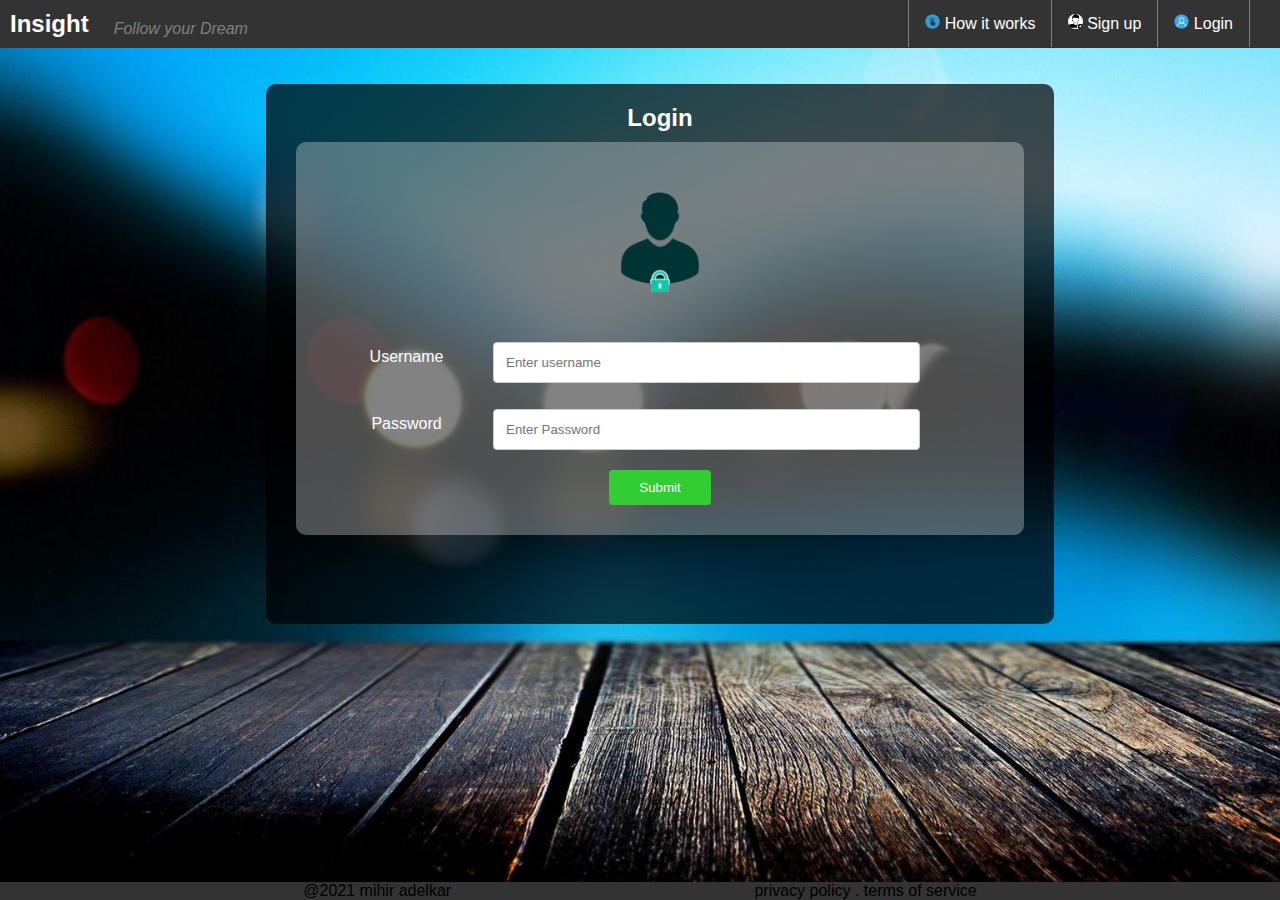
<file: login.html>
<!DOCTYPE html>
<html lang="en">

<head>
    <meta charset="UTF-8">
    <meta http-equiv="X-UA-Compatible" content="IE=edge">
    <meta name="viewport" content="width=device-width, initial-scale=1.0">
    <link rel="stylesheet" href="style.css">
    <title>Insight</title>
</head>

<body id="loginbody">
    <header>
        <nav id="topnavbar">
            <section id="topnavleft">
                <h2>Insight</h2>
                <p><i>Follow your Dream</i></p>
            </section>
            <section id="topnavright">
                <ul>
                    <li><a href="login.html"><img src="Images/icons/login.png" alt="img" class="topnavicons"> Login</a></li>
                    <li><a href="signup.html"><img src="Images/icons/sign up.png" alt="img" class="topnavicons"> Sign up</a></li>
                    <li><a href="index.html"><img src="Images/icons/click.png" alt="img" class="topnavicons"> How it works</a></li>
                </ul>
            </section>
        </nav>
    </header>
    <main>
        <div id="loginmain">
            <section id="logincard">
                <h2>Login</h2>
                <div id="loginform">
                    <img src="Images/Login.png" alt="login img" height="160px">
                    <form action="index.html">
                        <div class="row">
                            <div class="col-25">
                                <label for="name">Username</label>
                            </div>
                            <div class="col-75">
                                <input required type="text" id="name" placeholder="Enter username">
                            </div><br>
                            <span class="errorspan" id="nameE"></span>
                        </div>
                        <div class="row">
                            <div class="col-25">
                                <label for="email">Password</label>
                            </div>
                            <div class="col-75">
                                <input required type="password" id="password" placeholder="Enter Password">
                            </div><br>
                            <span class="errorspan" id="emailE"></span>
                        </div>
                        <div class="row">
                            <input type="submit" value="Submit">
                        </div>
                    </form>
                </div>
            </section>
        </div>
    </main>
    <footer id="loginfooter">
        <p>@2021 mihir adelkar</p>
        <p>privacy policy . terms of service</p>
    </footer>
</body>

</html>
</file>
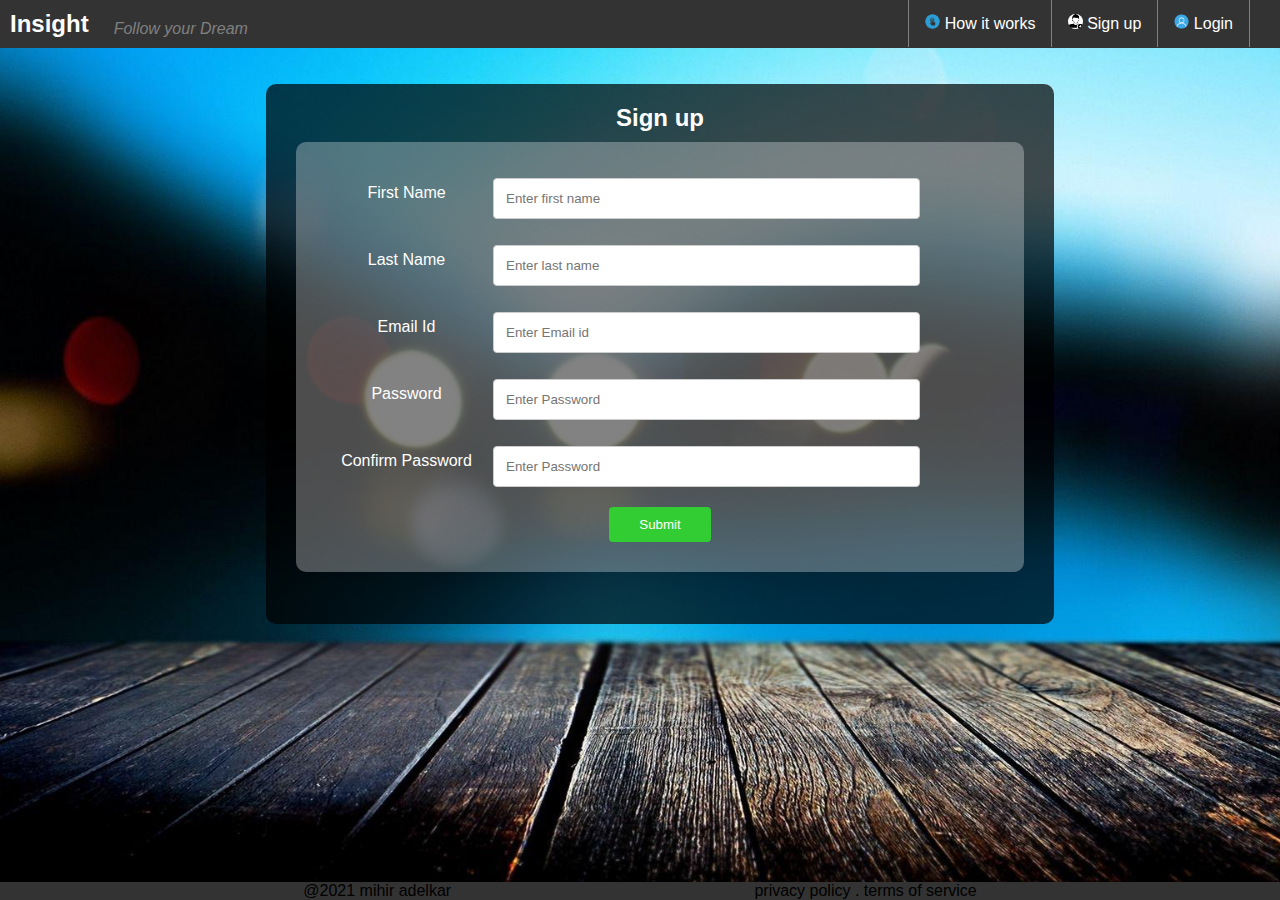
<file: signup.html>
<!DOCTYPE html>
<html lang="en">

<head>
    <meta charset="UTF-8">
    <meta http-equiv="X-UA-Compatible" content="IE=edge">
    <meta name="viewport" content="width=device-width, initial-scale=1.0">
    <link rel="stylesheet" href="style.css">
    <title>Insight</title>
</head>

<body id="loginbody">
    <header>
        <nav id="topnavbar">
            <section id="topnavleft">
                <h2>Insight</h2>
                <p><i>Follow your Dream</i></p>
            </section>
            <section id="topnavright">
                <ul>
                    <li><a href="login.html"><img src="Images/icons/login.png" alt="img" class="topnavicons"> Login</a></li>
                    <li><a href="signup.html"><img src="Images/icons/sign up.png" alt="img" class="topnavicons"> Sign up</a></li>
                    <li><a href="index.html"><img src="Images/icons/click.png" alt="img" class="topnavicons"> How it works</a></li>
                </ul>
            </section>
        </nav>
    </header>
    <main>
        <div id="loginmain">
            <section id="logincard">
                <h2>Sign up</h2>
                <div id="loginform">
                    <!-- <img src="Images/Login.png" alt="login img" height="160px"> -->
                    <form action="index.html">
                        <div class="row">
                            <div class="col-25">
                                <label for="name">First Name</label>
                            </div>
                            <div class="col-75">
                                <input required type="text" id="firstname" placeholder="Enter first name">
                            </div><br>
                        </div>
                        <div class="row">
                            <div class="col-25">
                                <label for="name"> Last Name</label>
                            </div>
                            <div class="col-75">
                                <input required type="text" id="lastname" placeholder="Enter last name">
                            </div><br>
                        </div>
                        <div class="row">
                            <div class="col-25">
                                <label for="email">Email Id</label>
                            </div>
                            <div class="col-75">
                                <input required type="text" id="email" placeholder="Enter Email id">
                            </div><br>

                        </div>
                        <div class="row">
                            <div class="col-25">
                                <label for="email">Password</label>
                            </div>
                            <div class="col-75">
                                <input required type="password" id="password" placeholder="Enter Password">
                            </div><br>

                        </div>
                        <div class="row">
                            <div class="col-25">
                                <label for="email">Confirm Password</label>
                            </div>
                            <div class="col-75">
                                <input required type="password" id="password" placeholder="Enter Password">
                            </div><br>

                        </div>
                        <div class="row">
                            <input type="submit" value="Submit">
                        </div>
                    </form>
                </div>
            </section>
        </div>
    </main>
    <footer id="loginfooter">
        <p>@2021 mihir adelkar</p>
        <p>privacy policy . terms of service</p>
    </footer>
</body>

</html>
</file>
<file: style.css>
*{
    font-family: -apple-system, BlinkMacSystemFont, 'Segoe UI', Roboto, Oxygen, Ubuntu, Cantarell, 'Open Sans', 'Helvetica Neue', sans-serif;
    margin: 0;
    padding: 0;
        /* border: 1px solid black; */

}
/* header */
header{
    background-color: #333;
    height: 1%;
}
#topnavbar{
    display: flex;
    justify-content: flex-end;
    color: white;
    width: 100%;

}
#topnavleft{
    flex: 2;
    display: flex;
    padding: 10px;
}
#topnavleft p{
    padding-top: 10px;
    padding-left: 25px;
    color: gray;
}
#topnavright{
    flex: 3;
    margin-left: 10px;
    margin-right: 30px;
}
#topnavright ul{
    display: flex;
    flex-direction: row-reverse;
    list-style: none;
}
#topnavright ul:first-child{
    border-right: 1px solid gray;
}
.topnavicons{
    height: 15px;
    border-radius: 50%;
    /* border: 1px solid black; */
}
#topnavright li a{
    display: block;
    color: white;
    text-align: center;
    padding: 14px 16px;
    text-decoration: none;
    border-left: 1px solid gray;
    transition: 0.5s;
} 
#topnavright li a:hover{ 
    background-color: #111;
    transform: scale(1.04);
}

/* main */
/* main banner */
#mainbannertop{
    background-image: url(Images/cardimage/bg2.jpg);
    /* background-image: url(Images/mainbannerimg.jpg); */
    background-position: center center;
    background-size: cover;
    height: 600px;
    width: 100%;

}
#mainbannerarticle{
    text-align: center;
    color: black;
    margin-left: 20%;
    margin-right: 20%;
    padding-top: 10%;
}
#mainbannerarticle h1{
    font-size: 3rem;
}
#mainbannerarticle a{
    color: white;
    /* border: 1px solid black; */
    padding: 12px 20px;
    margin: 15px;
    border-radius: 5px;
}
#mainbannerb1{
    background-color: rgba(138,193,12);
}
#mainbannerb2{
    background-color: rgba(51,144,218);
}
#mainbannerb1:hover{
    background-color: rgb(80, 120, 10);
}
#mainbannerb2:hover{
    background-color: rgb(25, 80, 115);
    
}
/* large cards */
#largecardcontainer1{
    padding: 10px;
    margin: 10px;
}
.largecards{
    float: left;
    height: 20%;
    width: 30%;
    margin: 5px;
    padding: 10px;
    border: 1px solid lightgray;
    border-radius: 10px;
    box-shadow: 5px 5px 5px rgba(0, 0, 0, 0.2);
    transition: 0.5s;
}
.largecards:hover{
    transform: scale(1.04);
}
.largecardbottom{
    display: flex;
}
.cardmainimage{
    height: 100%;
    width: 100%;    
}
.cardprofliepic{
    height: 50px;
    width: 50px;
    margin: 5px;
    border-radius: 5px;
}

/* small cards */
#smallcardcontainer1{
    margin: 10px;
    padding: 10px;
}
.smallcards{    
    float: left;
    height: 20%;
    width: 30%;
    margin: 5px;
    padding: 10px;
    border: 1px solid lightslategray;
    box-shadow: 3px 3px rgba(0, 0, 0, 0.2);
    display: flex;
    transition: 0.5s;
}
.smallcards:hover{  
    transform: scale(1.04);
}
.scardprofile{
    margin-right: 5px;
}
.scardprofilepic{
    height: 60px;
    width: 60px;
    border-radius: 50%;
    border: 1px solid gray;
}
.scardtext{
}
.dateonscard{
    color: gray;
    font-size: 0.8rem;
}
/* featured section */
#featuredsection1{
    max-width: 100%;
}
.featuredsection{
    display: flex;
    justify-content: space-around;
    flex-wrap: wrap;
}
.featuredsection h2{
    color: gray;
    padding: 20px;
}
.featuredsection a{
    margin-left: 1%;
    margin-right: 1%;
}
.featuredimg{
    margin: 5px;
    height: 50px;
    margin-left: 1%;
    margin-right: 1%;
    transition: 0.5s;
}
.featuredimg:hover{
    transform: scale(1.1);
}

/* footer */

footer{
    background-color: #333;
    width: 100%;
    display: flex;
    
}
#footernavcontainer{
    flex: 1;
    display: flex;
    justify-content: space-around;
    flex-wrap: wrap;
    /* display: inline-flex;
    padding: 15px;
    flex: 1; */
}
.footernav {
    padding-left: 20px;
    padding-right: 20px;
}
.footernav h3{
    color: white;
}
.footernav ul{
    list-style: none;
}
.footernav ul li a{
    color: grey;
    text-decoration: none;
}
.footernav ul li a:hover{
    color: white;
}
#footermaincontainer{
    flex: 1;
    padding: 30px;
    text-align: end;
}
.socialicon{
    height: 50px;
    width: 50px;
    margin: 5px;
    border-radius: 10px;
    transition: 0.4s;
}
.socialicon:hover{
    transform: scale(1.06);
}

/* login page */
#loginbody{
    background-image: url(Images/mainbannerimg.jpg);
    background-attachment: fixed;
    background-position: center;
    background-size: cover;
    background-repeat:no-repeat ;
}

/* main */
#loginmain{
 padding: 10px;
 margin-left: 20%;
 margin-right: 20%;
 margin-top: 2%;
 
}
#logincard{
    /* position: absolute; */
    width: 100%;
    height: 500px;
    padding: 20px;
    text-align: center;
    background-color:rgba(0, 0, 0, 0.7);
    border-radius: 10px;
    color: white;
}
#loginform{
    background-color:rgba(255, 255, 255, 0.3);
    border-radius: 10px;
    padding: 20px;
    margin: 10px;
    
}
.row{
    padding: 10px;
}
.col-25 {
    float: left;
    width: 25%;
    margin-top: 6px;
  }
  
  .col-75 {
    float: left;
    width: 60%;
    margin-top: 6px;
  }
  
  /* Clear floats after the columns */
  .row:after {
    content: "";
    display: table;
    clear: both;
  }
input[type=text], textarea {
    width: 100%;
    padding: 12px;
    border: 1px solid #ccc;
    border-radius: 4px;
    resize: vertical;
  }
  input[type=password], textarea {
    width: 100%;
    padding: 12px;
    border: 1px solid #ccc;
    border-radius: 4px;
    resize: vertical;
  }
  label {
    padding: 6px 6px 6px 0;
    display: inline-block;
  }
  
  input[type=submit] {
    background-color: limegreen ;
    color: white;
    padding: 10px 30px;
    border: none;
    border-radius: 4px;
    cursor: pointer;
    float: center;
  }
  
  input[type=submit]:hover {
      
    background-color: lightgreen;
    color: black;
  }

/* footer */
#loginfooter{
    justify-content: space-evenly;
    position: fixed;
    bottom: 0;
}
/* pop up */
.popup {
    display: none; /* Hidden by default */
    position: fixed; /* Stay in place */
    z-index: 1; /* Sit on top */
    left: 0;
    top: 0;
    width: 100%; /* Full width */
    height: 100%; /* Full height */
    overflow: auto; /* Enable scroll if needed */
    background-color: rgb(0,0,0); /* Fallback color */
    background-color: rgba(0,0,0,0.4); /* Black w/ opacity */
    padding-top: 60px;
  }


/* media query */

/* 768 - 50  -.largecards */
@media screen and (max-width: 1000px) {
    .largecards{
        height: 20%;
        width: 90%;
    }
    .smallcards{
        height: 30%;
        width: 100%;
    }
    #mainbannerarticle{
        /* padding: 10; */
        padding-top: 15%;
        margin-left: 10%;
        margin-right: 10%;
        
    }
    
    #logincard{
        position: absolute;
        left: 10%;
        top: 20%;
        width: 80%;

    }
    
}
/* 425 - 100 -.largecards */
@media screen and (max-width: 550px) {
    #mainbannerarticle{
        padding: 0;
        padding-top: 20%;
        margin: 0;
        
    }
    #mainbannertop{
        background-image: url(Images/cardimage/bg2.jpg);
        /* background-image: url(Images/mainbannerimg.jpg); */
        background-position: center center;
        background-size: 100% 100%;
        /* height: 100; */
        width: 100%;
    }
    /* login page */
    #logincard{
        position: absolute;
        left: 5%;
        top: 20%;
        width: 80%;

    }
}
/* end */
.clr{
    clear: both;
}
</file>
